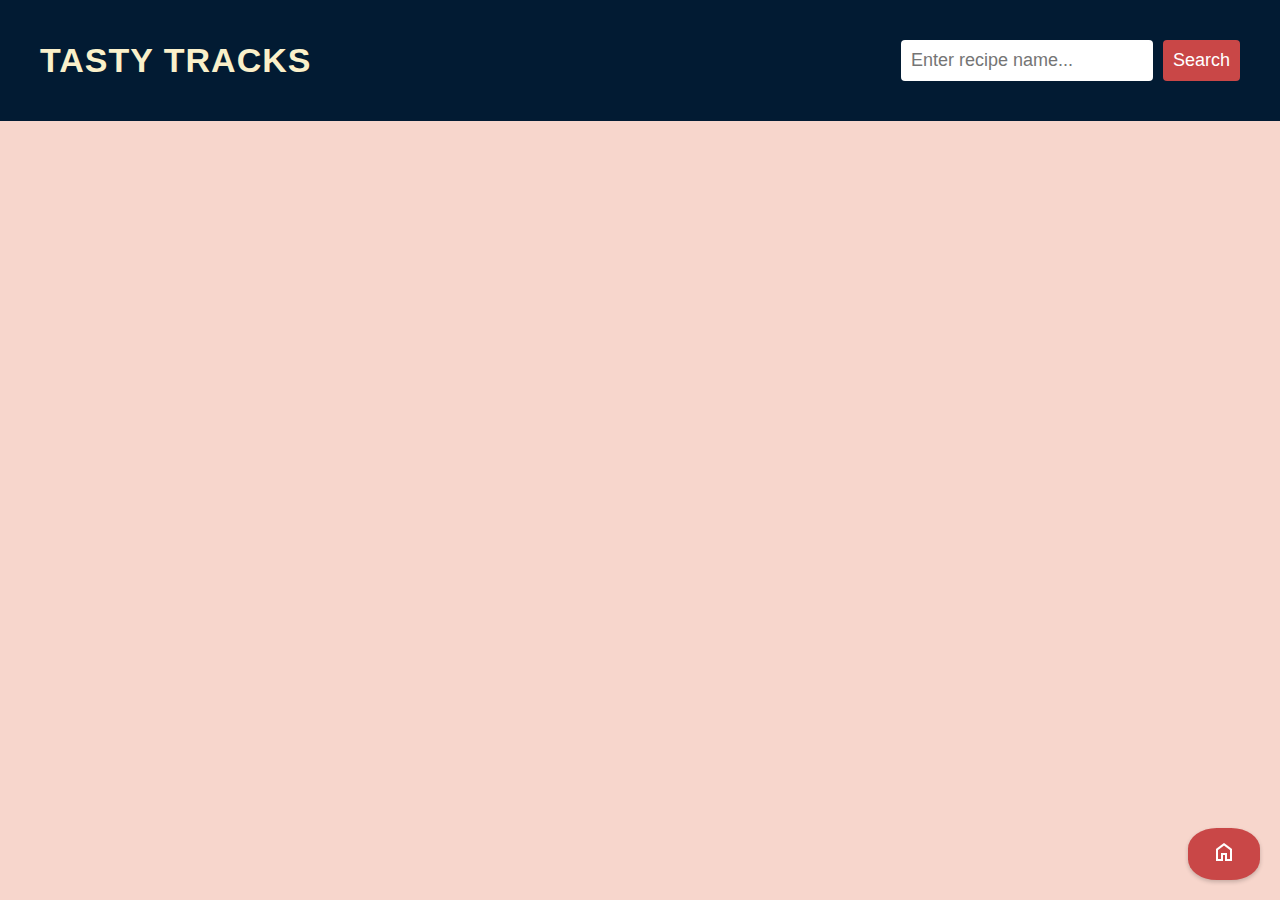
<file: SEARCH-RESULTS.HTML>
<!DOCTYPE html>
<html lang="en">
<head>
    <meta charset="UTF-8">
    <meta name="viewport" content="width=device-width, initial-scale=1.0">
    <title>Recipe Search Results</title>
    <link rel="stylesheet" href="style.css">
    <link rel="stylesheet" href="https://fonts.googleapis.com/css2?family=Material+Symbols+Outlined:opsz,wght,FILL,GRAD@24,400,0,0&icon_names=home" />  
</head>
<body>
    <header>
        <nav>
            <h1><a href="index.html">Tasty Tracks</a></h1>
            <form>
                <input type="text" class="searchBox" placeholder="Enter recipe name...">
                <button type="submit" class="searchBtn">Search</button>
            </form>
        </nav>
    </header>

    <div class="recipe-container">
    </div>
<div class="recipe-overlay">
    <div class="recipe-details">
        <div class="recipe-details-content">
        </div>
        <button type="button" class="recipe-close-btn">×</button>
    </div>
</div>
    <button onclick="window.location.href='index.html'" class="back-to-home"><span class="material-symbols-outlined">
        home
        </span></button>
    <script src="script.js"></script>
</body>
</html>
</file>
<file: style.css>
* {
  margin: 0;
  padding: 0;
  box-sizing: border-box;
  font-family: Verdana, Geneva, Tahoma, sans-serif;
}

body {
  background-color: #f7d6cc;
  color: #faf0ca;
}
header nav {
  background-color: #021b33;
  padding: 40px;
  display: flex;
  justify-content: space-between;
  align-items: center;
  z-index: 1;
}
header nav h1 {
  font-size: 34px;
  font-weight: 700;
  letter-spacing: 1px;
  text-transform: uppercase;
}
header nav h1 a {
  text-decoration: none;
  color: #faf0ca;
}
header nav form {
  display: flex;
  justify-content: center;
}
form input[type="text"] {
  flex-grow: 1;
  margin-right: 10px;
}
form input[type="text"],
button[type="submit"] {
  border: none;
  font-size: 18px;
  padding: 10px;
  border-radius: 4px;
}
form button[type="submit"] {
  background-color: rgb(201, 71, 71);
  color: white;
  cursor: pointer;
  transition: background-color 0.1s ease-in-out;
}
form button[type="submit"]:hover,
.recipe button:hover,
.recipe-close-btn:hover {
  background-color: rgb(104, 5, 5);
  transition: background-color 0.25s ease-in-out;
}
h2{
  color:rgb(136, 7, 7);
}
.recipe-container {
  text-align: center;
  display: grid;
  grid-template-columns: repeat(auto-fit, minmax(300px, 1fr));
  grid-gap: 40px;
  width: 80%;
  margin: 10px auto;
  padding: 20px;
  place-items: center;
}
.recipe {
  background-color: white;
  display: flex;
  flex-direction: column;
  color: black;
  border-radius: 16px;
  box-shadow: 0 5px 10px rgba(78, 73, 73, 0, 1),
    -5px -5px 10px (34, 34, 34, 0.5);
  cursor: pointer;
  max-width: 350px;
  transition: transform 0.3s ease-in-out;
  overflow: hidden;
}
.recipe:hover {
  transform: scale(1.02);
  box-shadow: 0 8px 20px rgba(0, 0, 0, 0.15);
}
.recipe img {
  height: 300px;
  width: 100%;
  object-fit: cover;
  border-radius: 16px 16px 0 0;
  transition: transform 0.3s ease;
}
.recipe h3 {
  font-size: 24px;
  margin-block: 5px;
  padding: 10px 0px;
}
.recipe p {
  font-size: 20px;
  color: #4a4a4a;
  margin: 5px 0;
  padding: 0 15px;
}
.recipe span {
  font-weight: 600;
}
.recipe button {
  font-size: 20px;
  font-weight: 600;
  padding: 10px;
  border-radius: 5px;
  cursor: pointer;
  margin: 18px auto;
  background-color: rgb(169, 18, 18);
  color: white;
  border: none;
}

.recipe-overlay {
  display: none;
  position: fixed;
  top: 0;
  left: 0;
  width: 100%;
  height: 100%;
  background: rgba(0, 0, 0, 0.5); /* Semi-transparent background */
  backdrop-filter: blur(5px); /* Blur effect */
  -webkit-backdrop-filter: blur(5px); /* For Safari support */
  z-index: 999; /* Make sure it's below the recipe details but above other content */
}

.recipe-details {
  display: none;
  position: fixed;
  /* box-shadow: 0 5px 10px rgba(78,73,73,0,1),-5px -5px 10px(34,34,34,0.5); */
  box-shadow: rgba(0, 0, 0, 0.25) 0px 54px 55px,
    rgba(0, 0, 0, 0.12) 0px -12px 30px, rgba(0, 0, 0, 0.12) 0px 4px 6px,
    rgba(0, 0, 0, 0.17) 0px 12px 13px, rgba(0, 0, 0, 0.09)  0px -3px 5px;
  top: 50%;
  left: 50%;
  transform: translate(-50%, -50%);
  background-color: #f7ebbd;
  color: black;
  -webkit-transform: translate(-50%, -50%);
  border-radius: 12px;
  width: 50%;
  height: 80%;
  font-size: 20px;
  transition: all 0.5s ease-in-out;
  overflow-y: scroll;
  z-index: 1000;
}
.recipe-details-content {
  padding: 30px;
  position: relative;
}
.recipeName {
  text-align: center;
  text-transform: uppercase;
  text-decoration: underline;
}
.ingredientList li {
  margin-top: 10px;
  margin-left: 20px;
}

.recipeInstructions p {
  line-height: 30px;
  white-space: pre-line;
}
.recipeName,
.recipeInstructions,
.ingredientList {
  margin-bottom: 20px;
}
.recipe-close-btn {
  border: none;
  font-size: 18px;
  padding: 8px;
  border-radius: 4px;
  background-color: rgb(213, 48, 48);
  color: white;
  position: absolute;
  top: 20px;
  right: 20px;
  width: 30px;
  height: 30px;
  display: flex;
  justify-content: center;
  align-items: center;
  z-index: 1001;
}
.recipe-details::-webkit-scrollbar {
  width: 10px;
  height: 5px;
}
.recipe-details::-webkit-scrollbar-thumb {
  background-color: #c5b679;
  border-radius: 10px;
  --webkit-border-radius: 16px;
}
body::-webkit-scrollbar {
  width: 16px;
}
body::-webkit-scrollbar-thumb {
  background-color: #a1a1a1;
}
body::-webkit-scrollbar-track {
  background: #ebebeb;
}
/* General Styles */

/* Footer Styles */
.site-footer {
  background-color: #333;
  color: white;
  padding: 2rem 1rem;
  text-align: center;
  font-family: Arial, sans-serif;
}

.footer-container {
  display: flex;
  flex-wrap: wrap;
  justify-content: space-between;
  max-width: 1200px;
  margin: 0 auto;
  gap: 2rem;
}

.footer-section {
  flex: 1;
  min-width: 250px;
  margin: 0.5rem 0;
}

.footer-section h3 {
  margin-bottom: 1rem;
  font-size: 1.2rem;
  color: #f4d03f;
}

.footer-section p,
.footer-section ul {
  margin: 0;
  font-size: 0.9rem;
  line-height: 1.6;
}

.footer-section ul {
  list-style: none;
  padding: 0;
}

.footer-section ul li {
  margin-bottom: 0.5rem;
}

.social-icons {
  display: flex;
  justify-content: center;
  gap: 1rem;
}

.social-icons a {
  color: white;
  font-size: 1.5rem;
  transition: color 0.3s ease;
}

.social-icons a:hover {
  color: #f4d03f;
}

.footer-bottom {
  margin-top: 2rem;
  font-size: 0.8rem;
}

@media screen and (max-width: 600px) {
  header nav {
    flex-direction: column;
  }
  header nav form {
    width: 80%;
    margin-top: 20px;
  }
}

.cuisine-categories {
  padding: 40px 20px;
  background: white;
  /* margin: 20px 0; */
}

.categories-grid {
  gap: 20px;
  margin: 0 auto;
  padding: 0px 20px;

  width: 1200px;
  display: flex;
  flex-wrap: wrap-reverse;
  justify-content: center;
}

.category-card {
  text-align: center;
  cursor: pointer;
  transition: transform 0.3s ease;
  padding-right: 50px;
}

.category-card:hover {
  transform: translateY(-5px);
}

.category-img {
  width: 150px;
  height: 150px;
  margin: 0 auto;
  border-radius: 50%;
  overflow: hidden;
}

.category-img img {
  width: 100%;
  height: 100%;
  object-fit: cover;
}

.category-card h3 {
  margin-top: 15px;
  color: #333;
  font-size: 18px;
}

.intro-carousel {
  width: 100%;
  padding: 40px 0;
  background: rgba(255, 255, 255, 0.1);
  margin: 20px 0;
}

.carousel-container {
  position: relative;
  max-width: 1200px;
  margin: 0 auto;
  overflow: hidden;
}

.carousel-slide {
  display: flex;
  transition: transform 0.5s ease-in-out;
  gap: 20px;
  padding: 0 10px;
}

.cuisine-card {
  min-width: 300px;
  background: white;
  border-radius: 10px;
  overflow: hidden;
  box-shadow: 0 4px 8px rgba(0, 0, 0, 0.1);
  transition: transform 0.3s ease;
  text-align: center;
}

.cuisine-card:hover {
  transform: translateY(-5px);
}

.cuisine-card img {
  width: 100%;
  height: 200px;
  object-fit: cover;
}

.cuisine-card h3 {
  color: #333;
  padding: 15px;
  margin: 0;
  font-size: 1.2rem;
}

.carousel-btn {
  position: absolute;
  top: 50%;
  transform: translateY(-50%);
  background: rgba(0, 0, 0, 0.5);
  color: white;
  border: none;
  padding: 15px;
  cursor: pointer;
  border-radius: 50%;
  font-size: 18px;
  transition: background 0.3s ease;
  z-index: 10;
}

.carousel-btn:hover {
  background: rgba(0, 0, 0, 0.8);
}

.carousel-btn.prev {
  left: 10px;
}

.carousel-btn.next {
  right: 10px;
}

@media screen and (max-width: 600px) {
  .cuisine-card {
    min-width: 250px;
  }

  .carousel-btn {
    padding: 10px;
    font-size: 16px;
  }
}

.back-to-home {
  position: fixed;
  bottom: 20px;
  right: 20px;
  padding: 12px 24px;
  background-color: rgb(201, 71, 71);
  color: white;
  border: none;
  border-radius: 4px;
  cursor: pointer;
  font-size: 16px;
  box-shadow: 0 2px 4px rgba(0, 0, 0, 0.2);
  transition: background-color 0.3s ease;
  border-radius: 40%;
}

.back-to-home:hover {
  background-color: rgba(126, 21, 21, 0.692);
}
</file>
